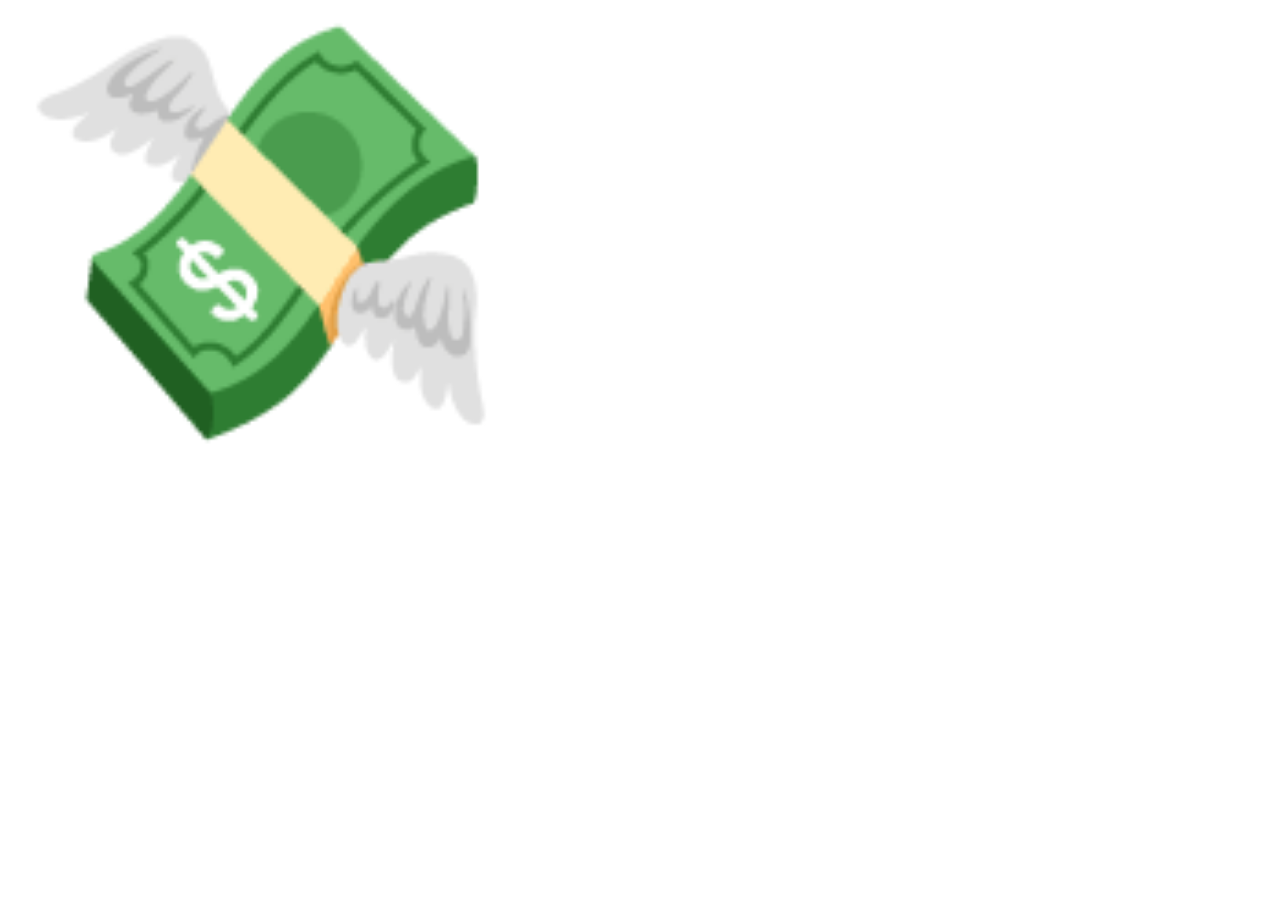
<file: favicon-generator.html>
<!DOCTYPE html>
<html>
<body>
<canvas id="c" width="512" height="512"></canvas>
<script>
    const canvas = document.getElementById('c');
    const ctx = canvas.getContext('2d');
    ctx.font = '400px serif';
    ctx.textAlign = 'center';
    ctx.textBaseline = 'middle';
    ctx.fillText('💸', 256, 256);
    const link = document.createElement('a');
    link.download = 'favicon.png';
    link.href = canvas.toDataURL();
    link.click();
</script>
</body>
</html>
</file>
